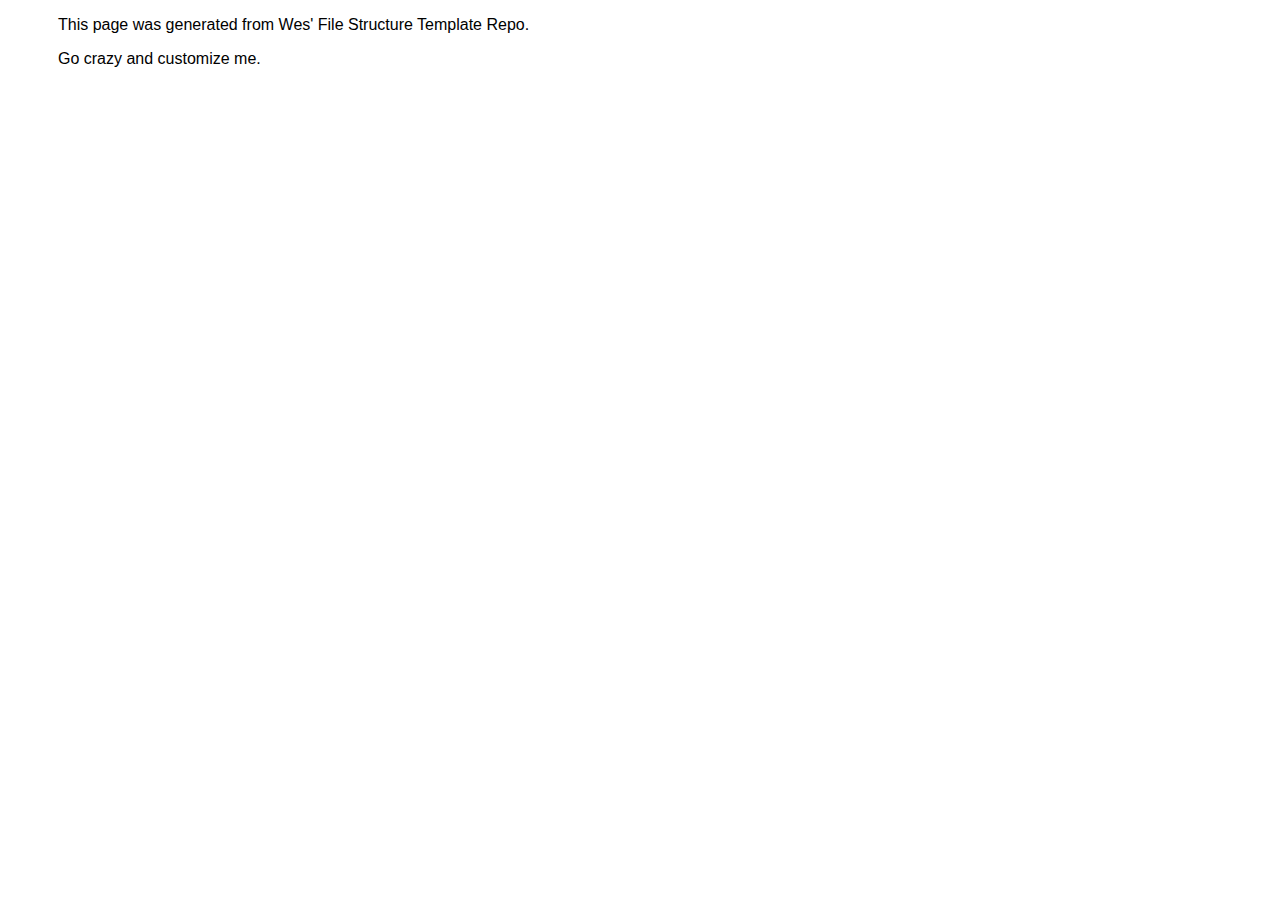
<file: index.html>
<!DOCTYPE html>
<html>
<head>
	<title>My_Name Homepage</title>
	<link rel="stylesheet" type="text/css" href="css/site.css">
</head>
<body>
	<main>
		<p>This page was generated from Wes' File Structure Template Repo.</p>
		
		<p>Go crazy and customize me.</p>
	</main>


</body>
</html>
</file>
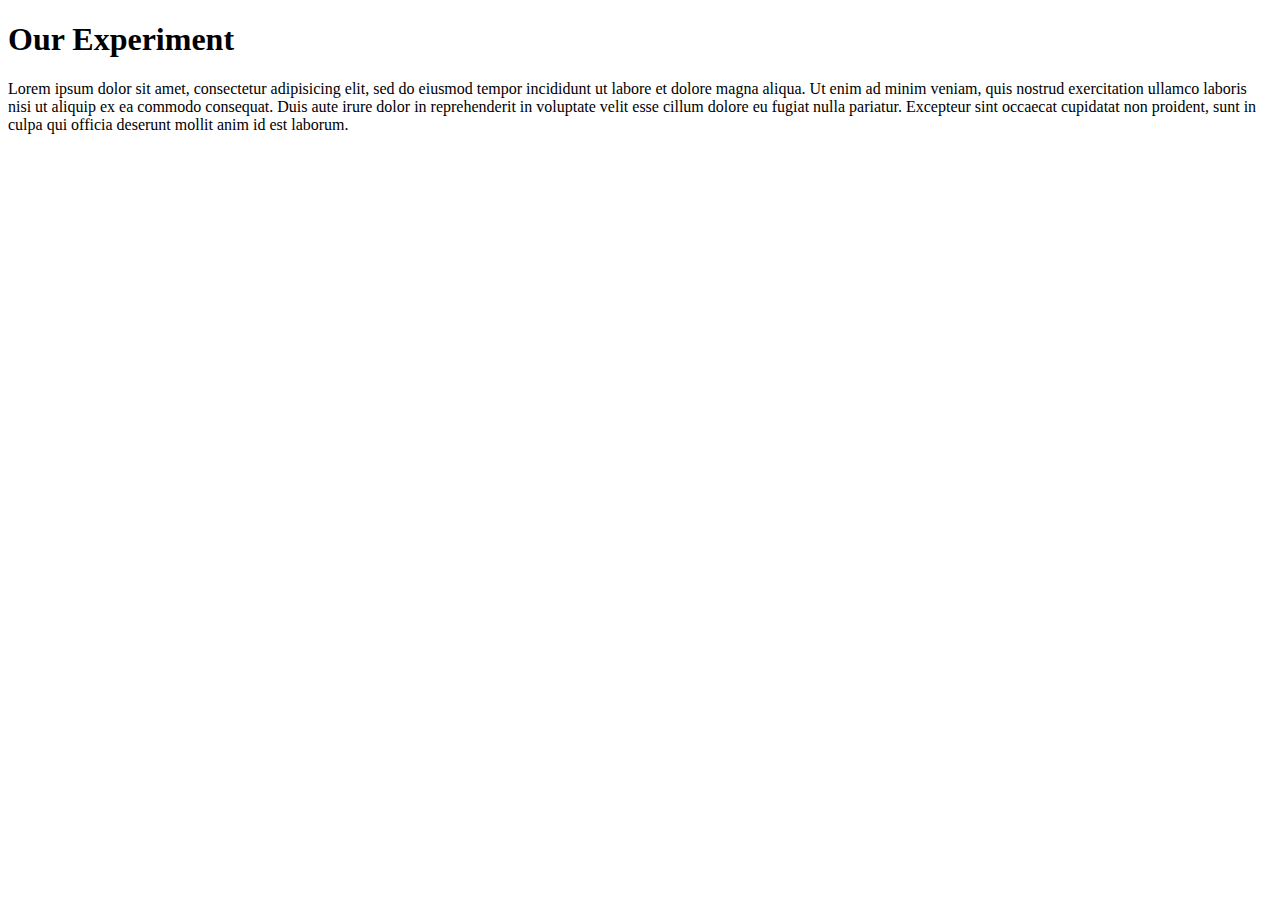
<file: lab2/index2.html>
<!DOCTYPE html>
<html lang="en" dir="ltr">
  <head>
    <meta charset="utf-8">
    <title></title>
  </head>

  <body>
    <h1>Our Experiment</h1>
    <p>Lorem ipsum dolor sit amet, consectetur adipisicing elit, sed do eiusmod tempor incididunt ut labore et dolore magna aliqua. Ut enim ad minim veniam, quis nostrud exercitation ullamco laboris nisi ut aliquip ex ea commodo consequat. Duis aute irure dolor in reprehenderit in voluptate velit esse cillum dolore eu fugiat nulla pariatur. Excepteur sint occaecat cupidatat non proident, sunt in culpa qui officia deserunt mollit anim id est laborum.</p>
  </body>
</html>
</file>
<file: css/site.css>
h1 {
  font-family: "helvetica";
  color: Black;
  font-size: 400%;
  text-indent: 0px;
  margin-left: 50px;
  line-height: 0.8;
}

p {
  font-family: "helvetica";
  color: Black;
  text-indent: 0px;
  margin-left: 50px;
  margin-right: 50px;
}

ul {
  font-family: "helvetica";
  color: Black;
  text-indent: 0px;
  margin-left: 50px;
  margin-right: 50px;
}

#content {
  width: 500px;
  min-height: 500px;
  padding: 50px;
  margin: 50px;
  font-size: 10px
}

#my-portrait {
    display: block;
    margin-left: auto;
    margin-right: auto;
    width: 400px;
}

a { color: inherit; }
</file>
